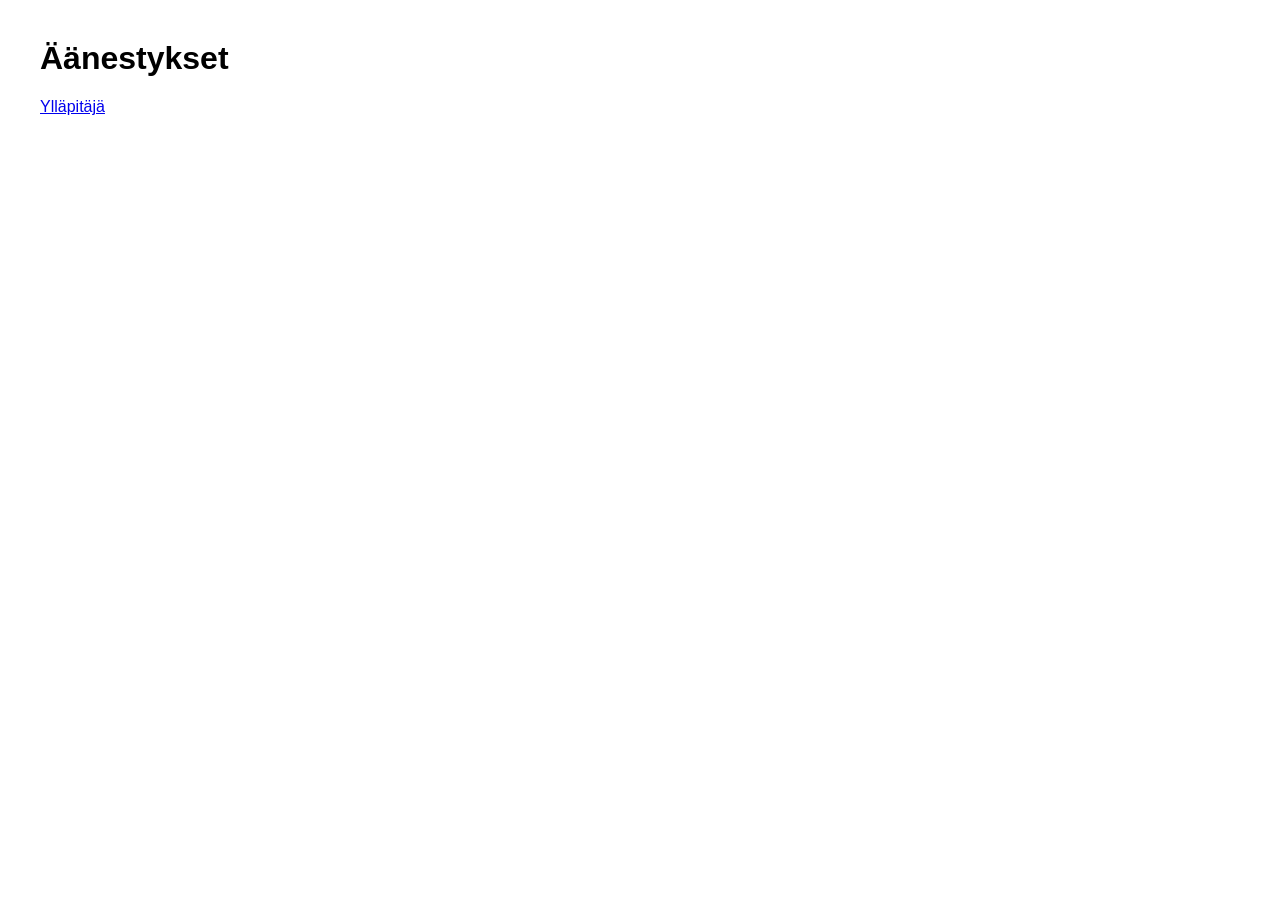
<file: index.html>
<!DOCTYPE html>
<html>
<head>
    <title>Äänestyssovellus</title>
    <link rel="stylesheet" href="style.css">
</head>
<body>

<h1>Äänestykset</h1>

<ul id="voteList"></ul>

<a href="admin.html">Ylläpitäjä</a>

<script src="script.js"></script>
</body>
</html>
</file>
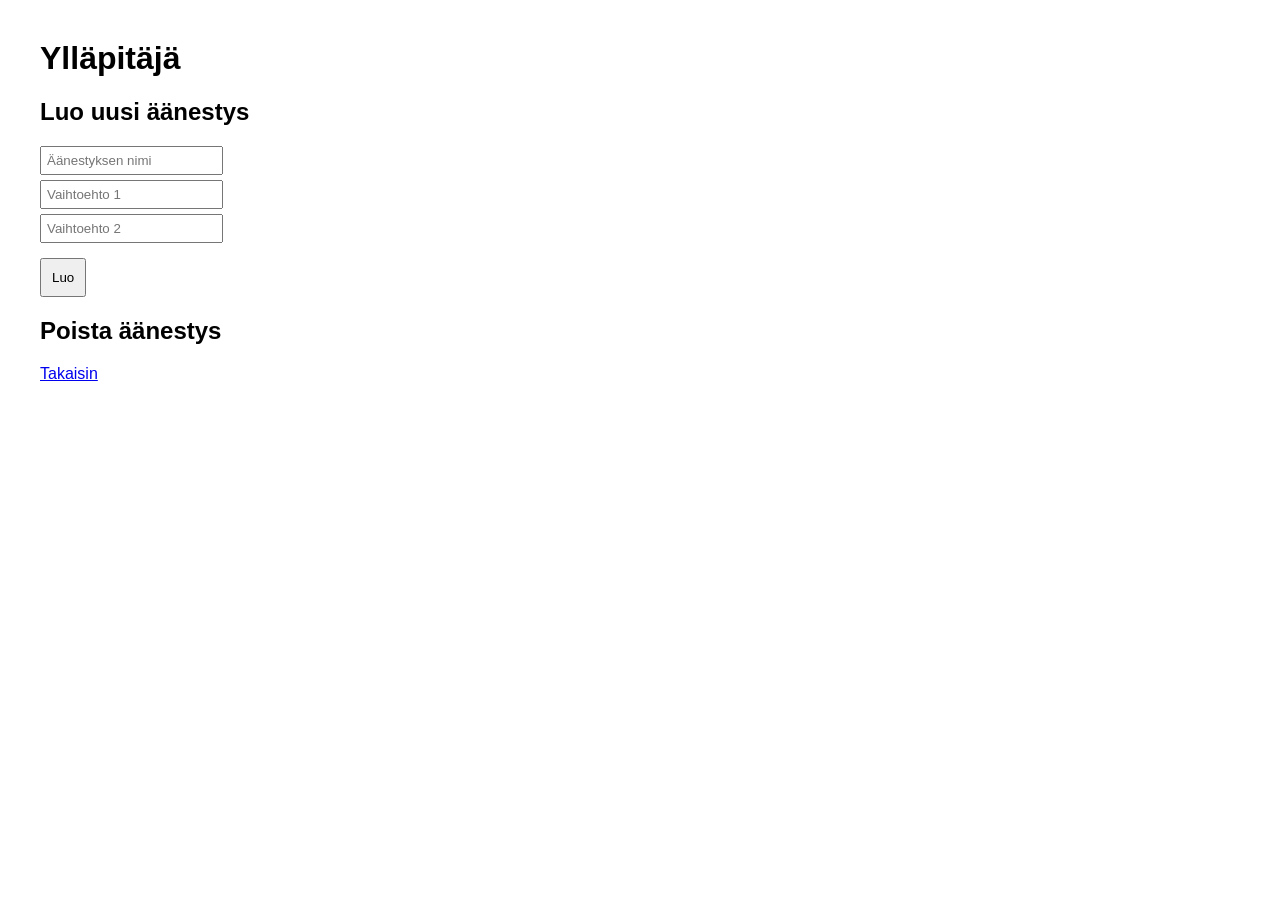
<file: admin.html>
<!DOCTYPE html>
<html>
<head>
    <title>Ylläpitäjä</title>
    <link rel="stylesheet" href="style.css">
</head>
<body>

<h1>Ylläpitäjä</h1>

<h2>Luo uusi äänestys</h2>
<input type="text" id="newVoteTitle" placeholder="Äänestyksen nimi">
<input type="text" id="option1" placeholder="Vaihtoehto 1">
<input type="text" id="option2" placeholder="Vaihtoehto 2">
<button onclick="createVote()">Luo</button>

<h2>Poista äänestys</h2>
<ul id="adminVoteList"></ul>

<a href="index.html">Takaisin</a>

<script src="script.js"></script>
</body>
</html>
</file>
<file: style.css>
body {
    font-family: Arial;
    margin: 40px;
}

button {
    margin-top: 10px;
    padding: 10px;
}

input {
    display: block;
    margin: 5px 0;
    padding: 5px;
}
</file>
